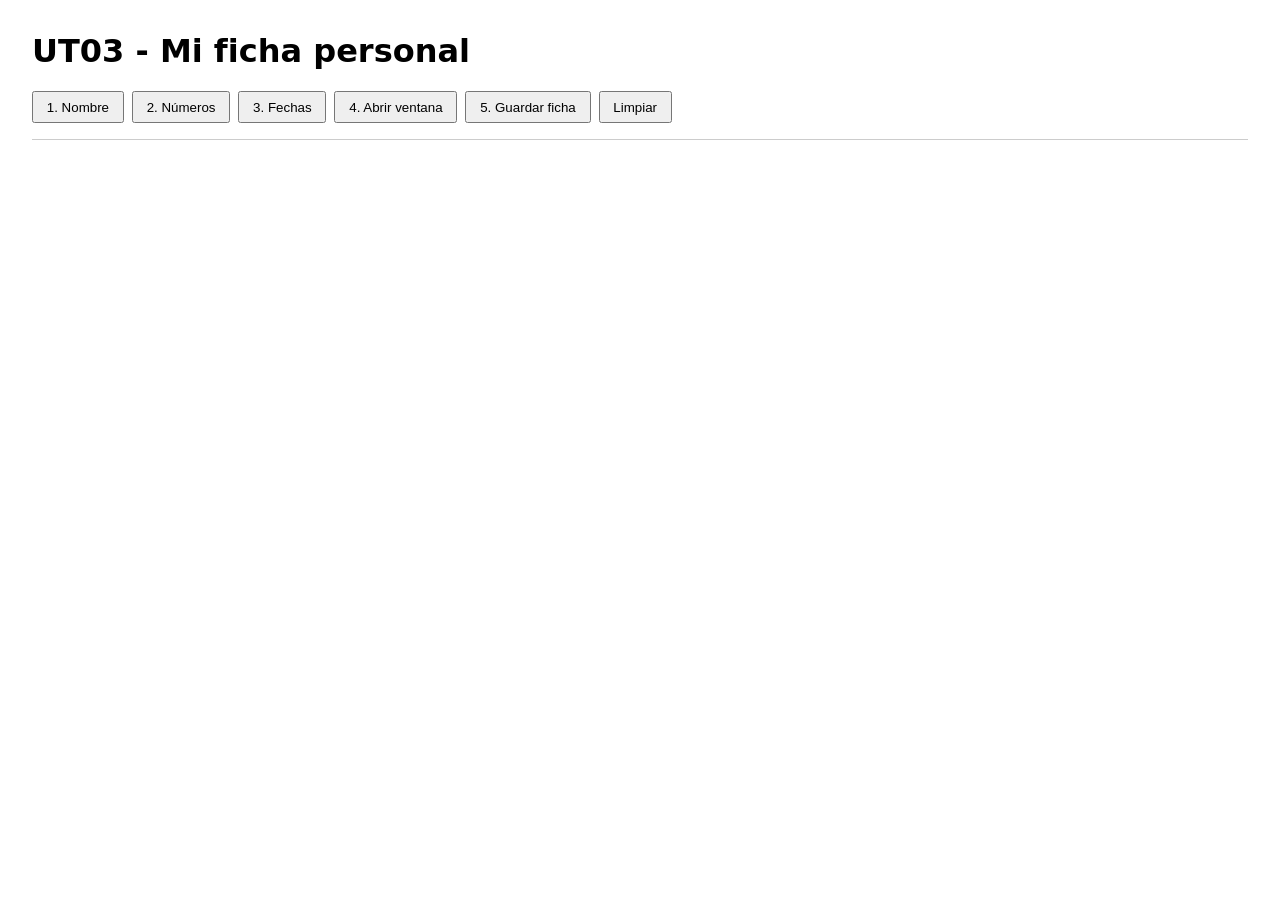
<file: ACT-3-DeLaTorreSerranoRuben/index.html>
<!DOCTYPE html>
<html lang="es">
<head>
  <meta charset="UTF-8">
  <title>UT03 - Mi ficha personal</title>
  <link rel="stylesheet" href="estilos.css">
  <script defer src="utilidades.js"></script>
  <script defer src="main.js"></script>
</head>
<body>
  <h1>UT03 - Mi ficha personal</h1>
  <nav>
    <button onclick="analizarNombre()">1. Nombre</button>
    <button onclick="analizarNumeros()">2. Números</button>
    <button onclick="analizarFechas()">3. Fechas</button>
    <button onclick="abrirVentana()">4. Abrir ventana</button>
    <button onclick="guardarFicha()">5. Guardar ficha</button>
    <button onclick="limpiar()">Limpiar</button>
  </nav>
  <div id="salida"></div>
</body>
</html>
</file>
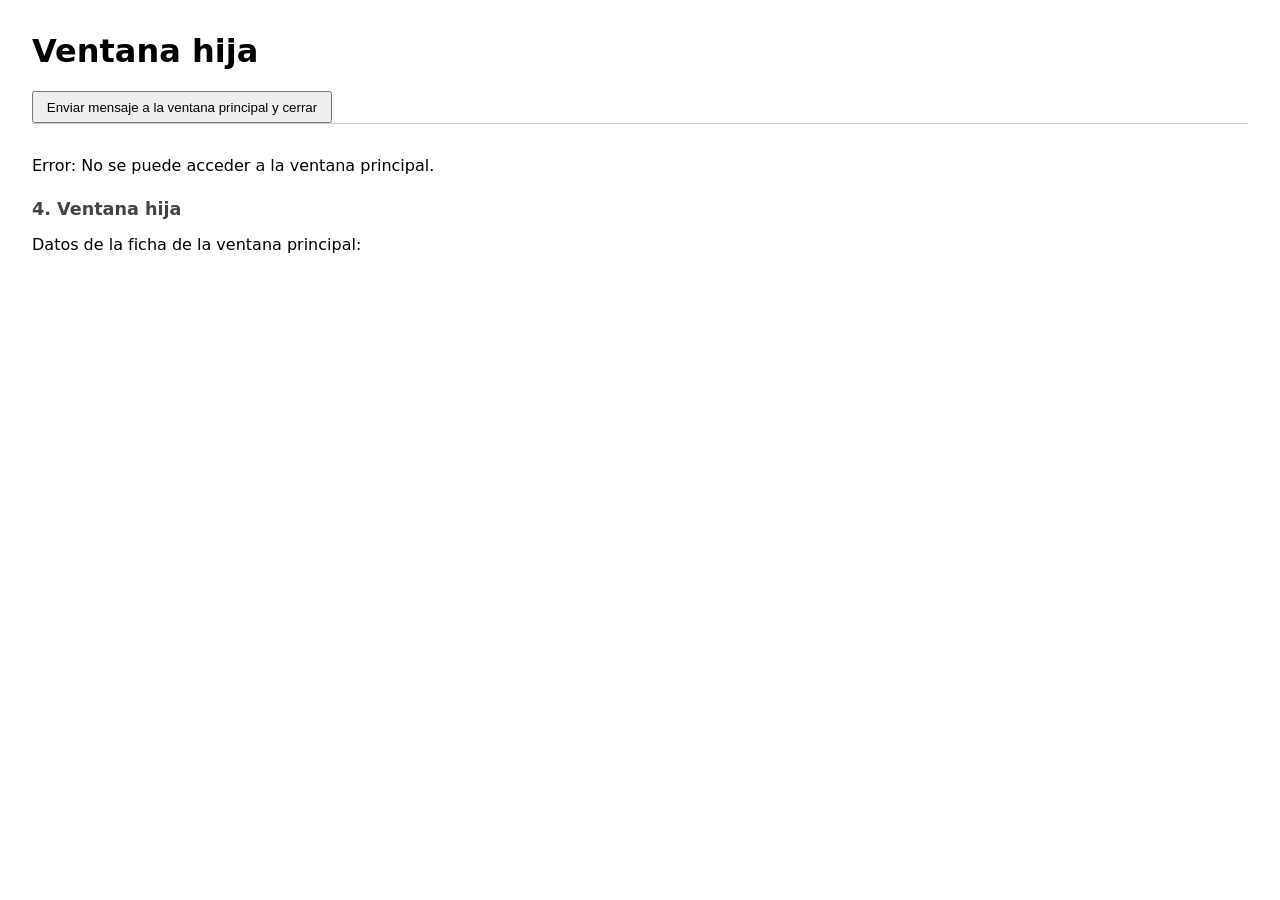
<file: ACT-3-DeLaTorreSerranoRuben/hija.html>
<!DOCTYPE html>
<html lang="es">
<head>
  <meta charset="UTF-8">
  <title>UT03 - Ventana hija</title>
  <link rel="stylesheet" href="estilos.css">
  <script defer src="utilidades.js"></script>
  <script defer src="hija.js"></script>
</head>
<body>
  <h1>Ventana hija</h1>
  <button onclick="enviarAlPadre()">Enviar mensaje a la ventana principal y cerrar</button>
  <div id="salida"></div>
</body>
</html>
</file>
<file: ACT-3-DeLaTorreSerranoRuben/estilos.css>
body { font-family: system-ui, sans-serif; margin: 2rem; }
nav { display: flex; flex-wrap: wrap; gap: .5rem; margin-bottom: 1rem; }
button { padding: .4rem .8rem; cursor: pointer; }
#salida { border-top: 1px solid #ccc; padding-top: 1rem; }
h2 { margin-top: 1.5rem; font-size: 1.1rem; color: #444; }
table { border-collapse: collapse; }
td, th { border: 1px solid #ccc; padding: .2rem .6rem; }
</file>
